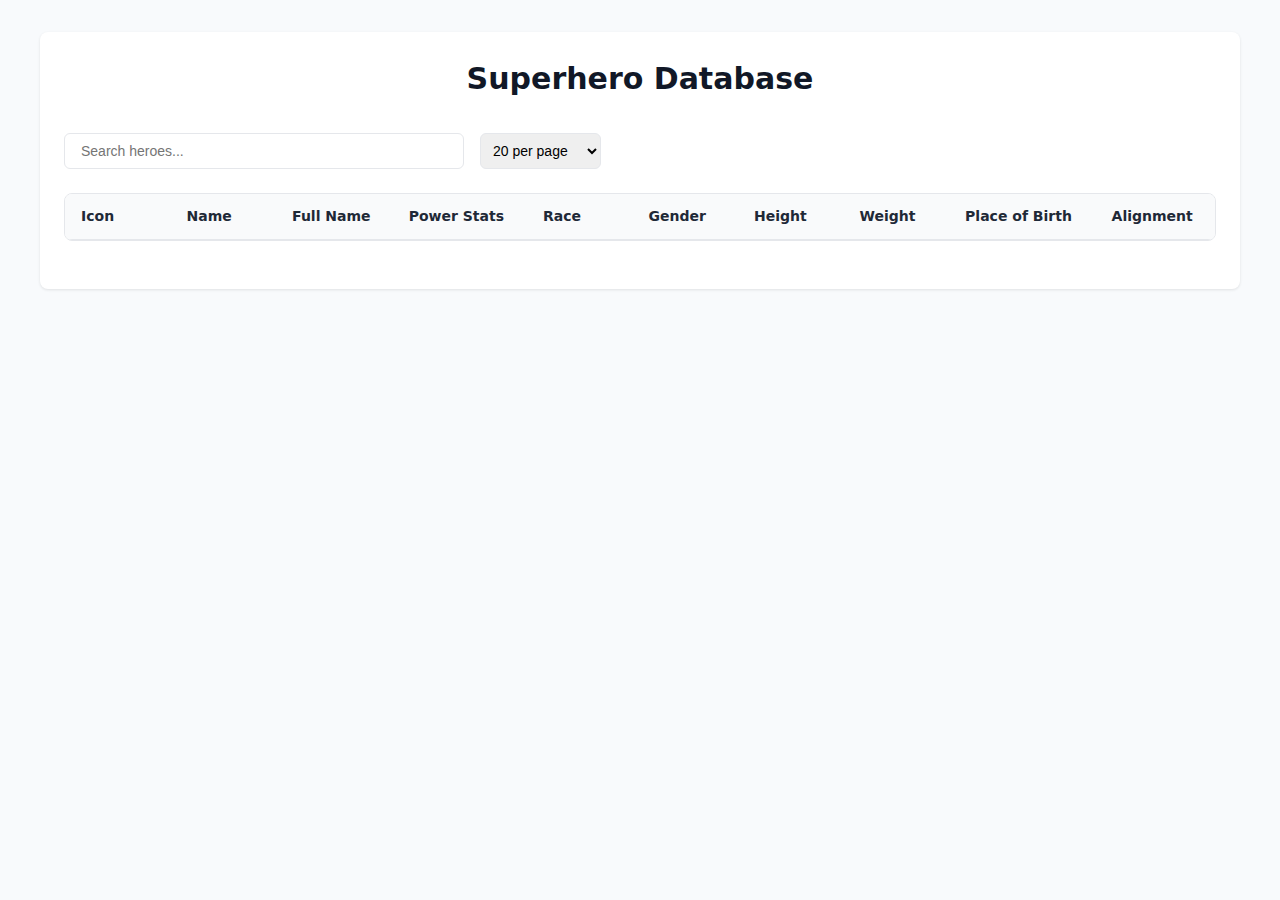
<file: index.html>
<!DOCTYPE html>
<html lang="en">

<head>
    <meta charset="UTF-8">
    <meta name="viewport" content="width=device-width, initial-scale=1.0">
    <title>Superhero Database</title>
    <link rel="stylesheet" href="styles.css">
</head>

<body>
    <div class="container">
        <!-- TITLE -->
        <header class="header">
            <h1>Superhero Database</h1>
        </header>

        <!-- NAV -->
        <div class="controls">
            <input type="text" class="search-input" placeholder="Search heroes..." id="search">
            <select class="page-size-select" id="pageSize">
                <option value="10">10 per page</option>
                <option value="20" selected>20 per page</option>
                <option value="50">50 per page</option>
                <option value="100">100 per page</option>
                <option value="all">All results</option>
            </select>
        </div>

        <!-- TABLE -->
        <div class="table-container">
            <table>
                <thead>
                    <tr>
                        <th>Icon</th>
                        <th data-sort="name">Name</th>
                        <th data-sort="biography.fullName">Full Name</th>
                        <th>Power Stats</th>
                        <th data-sort="appearance.race">Race</th>
                        <th data-sort="appearance.gender">Gender</th>
                        <th data-sort="appearance.height">Height</th>
                        <th data-sort="appearance.weight">Weight</th>
                        <th data-sort="biography.placeOfBirth">Place of Birth</th>
                        <th data-sort="biography.alignment">Alignment</th>
                    </tr>
                </thead>
                <tbody id="heroBody"></tbody>
            </table>
        </div>

        <div class="pagination" id="pagination"></div>
    </div>

    <!-- MODAL -->
    <div class="modal-overlay" id="heroModal">
        <div class="modal">
            <button class="modal-close" onclick="closeModal()">×</button>
            <div class="modal-content" id="modalContent"></div>
        </div>
    </div>

<script src="scripts.js"></script></body>

</html>
</file>
<file: styles.css>
:root {
    --primary-color: #2563eb;
    --border-color: #e5e7eb;
    --hover-bg: #f3f4f6;
}

* {
    box-sizing: border-box;
    margin: 0;
    padding: 0;
}

body {
    font-family: system-ui, -apple-system, sans-serif;
    background-color: #f8fafc;
    color: #1f2937;
    line-height: 1.5;
    padding: 2rem;
}

.container {
    max-width: 1200px;
    margin: 0 auto;
    background: white;
    border-radius: 0.5rem;
    box-shadow: 0 1px 3px rgba(0, 0, 0, 0.1);
    padding: 1.5rem;
}

.header {
    text-align: center;
    margin-bottom: 2rem;
}

.header h1 {
    font-size: 1.875rem;
    font-weight: 700;
    color: #111827;
}

.controls {
    display: flex;
    gap: 1rem;
    margin-bottom: 1.5rem;
    flex-wrap: wrap;
}

.search-input {
    flex: 1;
    min-width: 200px;
    max-width: 400px;
    padding: 0.5rem 1rem;
    border: 1px solid var(--border-color);
    border-radius: 0.375rem;
    font-size: 0.875rem;
}

.page-size-select {
    padding: 0.5rem;
    border: 1px solid var(--border-color);
    border-radius: 0.375rem;
    font-size: 0.875rem;
    min-width: 120px;
}

.table-container {
    overflow-x: auto;
    border: 1px solid var(--border-color);
    border-radius: 0.5rem;
}

table {
    width: 100%;
    border-collapse: collapse;
    font-size: 0.875rem;
}

tbody tr {
    cursor: pointer;
}

tbody tr:hover {
    background-color: var(--hover-bg);
}

th {
    background-color: #f9fafb;
    font-weight: 600;
    text-align: left;
    padding: 0.75rem 1rem;
    border-bottom: 1px solid var(--border-color);
    cursor: pointer;
    user-select: none;
}

th:hover {
    background-color: var(--hover-bg);
}

th.sorted::after {
    content: '↑';
    margin-left: 0.5rem;
    opacity: 0.5;
}

th.sorted.desc::after {
    content: '↓';
}

td {
    padding: 0.75rem 1rem;
    border-bottom: 1px solid var(--border-color);
}

tr:hover {
    background-color: var(--hover-bg);
}

.hero-img {
    width: 2.5rem;
    height: 2.5rem;
    border-radius: 50%;
    object-fit: cover;
}

.alignment-badge {
    padding: 0.25rem 0.75rem;
    border-radius: 9999px;
    font-size: 0.75rem;
    font-weight: 500;
}

.alignment-good {
    background-color: #dcfce7;
    color: #166534;
}

.alignment-bad {
    background-color: #fee2e2;
    color: #991b1b;
}

.alignment-neutral {
    background-color: #f3f4f6;
    color: #374151;
}

.powerstats {
    display: grid;
    grid-template-columns: repeat(2, 1fr);
    gap: 0.25rem;
    font-size: 0.75rem;
}

.powerstat {
    display: flex;
    justify-content: space-between;
    align-items: center;
    padding: 0.25rem 0.5rem;
    border-radius: 0.25rem;
    background: #f3f4f6;
}

.powerstat-label {
    color: #6b7280;
}

.powerstat-value {
    font-weight: 500;
    color: #111827;
}

/* make table horizontally scrollable */
.table-container {
    overflow-x: auto;
    border: 1px solid var(--border-color);
    border-radius: 0.5rem;
}

/* minimum column widths */
th, td {
    white-space: nowrap;
    min-width: 100px;
}

td.powerstats-cell {
    min-width: 200px;
}

/* PAGINATION */

.pagination {
    display: flex;
    justify-content: center;
    gap: 0.5rem;
    margin-top: 1.5rem;
    flex-wrap: wrap;
}

.page-button {
    padding: 0.5rem 1rem;
    border: 1px solid var(--border-color);
    background: white;
    border-radius: 0.375rem;
    cursor: pointer;
    font-size: 0.875rem;
}

.page-button:hover {
    background-color: var(--hover-bg);
}

.page-button.active {
    background-color: var(--primary-color);
    color: white;
    border-color: var(--primary-color);
}

.page-button:disabled {
    opacity: 0.5;
    cursor: not-allowed;
}

.loading {
    text-align: center;
    padding: 2rem;
    font-size: 0.875rem;
    color: #6b7280;
}

/* MODAL */

.modal-overlay {
    display: none;
    position: fixed;
    top: 0;
    left: 0;
    right: 0;
    bottom: 0;
    background: rgba(0, 0, 0, 0.5);
    z-index: 666;
    padding: 1rem;
    overflow-y: auto;
}

.modal {
    background: white;
    border-radius: 0.5rem;
    max-width: 800px;
    margin: 2rem auto;
    position: relative;
}

.modal-close {
    position: absolute;
    top: 1rem;
    right: 1rem;
    background: none;
    border: none;
    font-size: 1.5rem;
    cursor: pointer;
    padding: 0.5rem;
    width: 2.5rem;
    height: 2.5rem;
    border-radius: 50%;
    display: flex;
    align-items: center;
    justify-content: center;
}

.modal-close:hover {
    background: var(--hover-bg);
}

.modal-content {
    padding: 2rem;
}

.hero-details {
    display: grid;
    grid-template-columns: 300px 1fr;
    gap: 2rem;
}

@media (max-width: 640px) {
    .hero-details {
        grid-template-columns: 1fr;
    }
}

.hero-image {
    width: 100%;
    height: auto;
    border-radius: 0.5rem;
}

.hero-info {
    display: grid;
    gap: 1.5rem;
}

.info-section {
    border-bottom: 1px solid var(--border-color);
    padding-bottom: 1rem;
}

.info-section:last-child {
    border-bottom: none;
}

.info-section h3 {
    color: #4b5563;
    font-size: 0.875rem;
    text-transform: uppercase;
    margin-bottom: 0.5rem;
}

.info-grid {
    display: grid;
    grid-template-columns: repeat(auto-fit, minmax(150px, 1fr));
    gap: 1rem;
}

.info-item {
    display: flex;
    flex-direction: column;
}

.info-label {
    font-size: 0.75rem;
    color: #6b7280;
}

.info-value {
    font-weight: 500;
    color: #111827;
}
</file>
